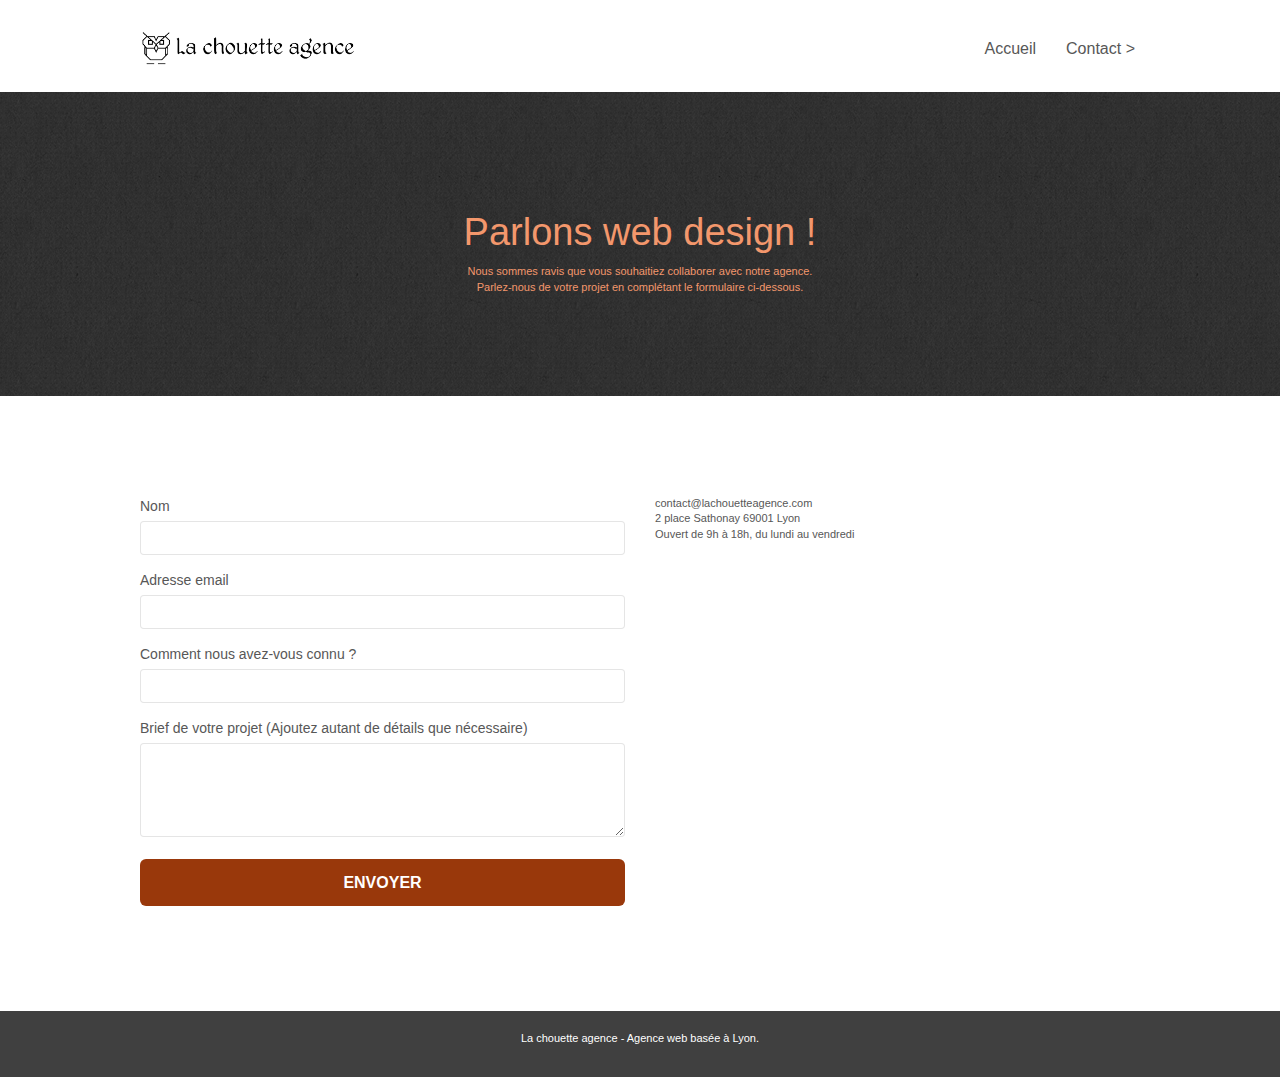
<file: page2.html>
<!doctype html>
<html lang="fr">
<head>
    <meta charset="utf-8">
    <meta name="keywords" content="seo, google, site web, site internet, agence design paris, agence design, agence design,agence design,agence design,agence design,agence design,agence design,agence design,agence design">
    <meta name="description" content="La chouette agence est une agence web design qui aide les entreprises à devenir attractives et visibles sur internet">
    <meta name="viewport" content="width=device-width, initial-scale=1.0, viewport-fit=cover">
    <link rel="shortcut icon" type="image/png" href="favicon.jpg">
    
	<link rel="stylesheet" type="text/css" href="./css/bootstrap.css">
	<link rel="stylesheet" type="text/css" href="style.css">
	<link rel="stylesheet" type="text/css" href="./css/font-awesome.css">
	<link rel="stylesheet" type="text/css" href="./css/et-line.css">
	
    
	<script defer src="./js/jquery-2.1.0.js"></script>
	<script defer src="./js/bootstrap.js"></script>
	<script defer src="./js/blocs.js"></script>
	<script defer src="./js/jqBootstrapValidation.js"></script>
	<script defer src="./js/formHandler.js"></script>
    <title>Contact</title>

    
<!-- Analytics -->
 
<!-- Analytics END -->
    
</head>
<body>
<!-- Principal conteneur -->
<div class="page-container">
    
<!-- bloc-0 -->
<div class="bloc bgc-white l-bloc " id="bloc-0">
	<div class="container bloc-sm">
		<nav class="navbar row">
			<div class="navbar-header">
				<a class="navbar-brand" href="index.html"><img src="img/la-chouette-agence.png" alt="atlanta web design logo" height="40" /></a>
			</div>
			<div class="collapse navbar-collapse navbar-1 special-dropdown-nav">
				<ul class="site-navigation nav navbar-nav">
					<li>
						<a href="index.html">Accueil</a>
					</li>
					<li>
					</li>
					<li>
						<a href="page2.html">Contact &gt;</a>
					</li>
				</ul>
			</div>
		</nav>
	</div>
</div>
<!-- bloc-0 END -->

<!-- bloc-6 -->
<div class="bloc bg-dots-bg bg-repeat bgc-atomic-tangerine d-bloc bloc-bg-texture texture-paper" id="bloc-6">
	<div class="container bloc-lg">
		<div class="row">
			<div class="col-sm-12">
				<h1 class="text-center hero-bloc-text tc-white">
					Parlons web design !
				</h1>
				<p class="text-center mg-lg tc-white tight-width-whitespace">
					Nous sommes ravis que vous souhaitiez collaborer avec notre agence.<br>
					Parlez-nous de votre projet en complétant le formulaire ci-dessous.
				</p>
			</div>
		</div>
	</div>
</div>
<!-- bloc-6 END -->

<!-- bloc-7 -->
<div class="bloc bgc-white l-bloc" id="bloc-7">
	<div class="container bloc-lg">
		<div class="row">
			<div class="col-sm-6">
				<form id="form_1" novalidate success-msg="Your message has been sent." fail-msg="Sorry it seems that our mail server is not responding, Sorry for the inconvenience!">
					<div class="form-group">
						<label for="name">
							Nom
						</label>
						<input id="name" class="form-control" required />
					</div>
					<div class="form-group">
						<label for="email">
							Adresse email
						</label>
						<input id="email" class="form-control" type="email" required />
					</div>
					<div class="form-group">
						<label for="input_504">
							Comment nous avez-vous connu ?
						</label>
						<input class="form-control" type="email" required id="input_504" />
					</div>
					<div class="form-group">
						<label for="message">
							Brief de votre projet (Ajoutez autant de détails que nécessaire)<br>
						</label><textarea id="message" class="form-control" rows="4" cols="50" required></textarea>
					</div> 
					<button class="bloc-button btn btn-lg btn-block cta-hero btn-atomic-tangerine" type="submit">
						Envoyer
					</button>
				</form>
			</div>
			<div class="col-sm-6">
				<p>
					contact@lachouetteagence.com<br>2 place Sathonay 69001 Lyon<br>Ouvert de 9h à 18h, du lundi au vendredi<br>
				</p>
			</div>
		</div>
	</div>
</div>
<!-- bloc-7 END -->

<!-- ScrollToTop Button -->
<a class="bloc-button btn btn-d scrollToTop" onclick="scrollToTarget('1')"><span class="fa fa-chevron-up"></span></a>
<!-- ScrollToTop Button END-->


<!-- Footer - bloc-8 -->
<div class="bloc bgc-atomic-tangerine d-bloc" id="bloc-8">
	<div class="container bloc-sm">
		<div class="row">
			<div class="col-sm-12">
				<p class="text-center white">
					La chouette agence - Agence web basée à Lyon.<br>
				</p>
			</div>
		</div>
	</div>
</div>
<!-- Footer - bloc-8 END -->

</div>
<!-- Principal conteneur END -->
    

</body>
</html>
</file>
<file: style.css>
body {
    margin: 0;
    padding: 0;
    background: #FFF;
    overflow-x: hidden;
    -webkit-font-smoothing: antialiased;
    -moz-osx-font-smoothing: grayscale;
}
.description{
    font-size: 1.5em;
}
.missions{
    font-size: 1.5em;
    font-weight: bold;
    font-style: italic;
    opacity: 0.8;
}
.nom{
    font-size: 1.1em;   
}

.chouette{
    width: 215px;
}

a,
button {
    transition: all .3s ease-in-out;
    outline: none!important;
}

a:hover {
    text-decoration: none;
    cursor: pointer;
}

#page-loading-blocs-notifaction {
    position: fixed;
    top: 0;
    bottom: 0;
    width: 100%;
    z-index: 100000;
    background: #FFFFFF url("img/pageload-spinner.gif") no-repeat center center;
}

.bloc {
    width: 100%;
    clear: both;
    background: 50% 50% no-repeat;
    padding: 0 50px;
    -webkit-background-size: cover;
    -moz-background-size: cover;
    -o-background-size: cover;
    background-size: cover;
    position: relative;
}

.bloc .container {
    padding-left: 0;
    padding-right: 0;
}

.bloc-lg {
    padding: 100px 50px;
}

.bloc-md {
    padding: 50px;
}

.bloc-sm {
    padding: 20px 50px;
}

.bg-center,
.bg-l-edge,
.bg-r-edge,
.bg-t-edge,
.bg-b-edge,
.bg-tl-edge,
.bg-bl-edge,
.bg-tr-edge,
.bg-br-edge,
.bg-repeat {
    -webkit-background-size: auto!important;
    -moz-background-size: auto!important;
    -o-background-size: auto!important;
    background-size: auto!important;
}

.bg-repeat {
    background: repeat;
}

.bg-t-edge {
    background: top no-repeat;
}

.bloc-bg-texture::before {
    content: "";
    background-size: 2px 2px;
    position: absolute;
    top: 0;
    bottom: 0;
    left: 0;
    right: 0;
}

.texture-paper::before {
    background: url("img/texture-paper.png");
    background-size: 280px 280px;
}

.b-parallax {
    background-attachment: fixed;
}

.d-bloc {
    color: rgba(255, 255, 255, .7);
}

.d-bloc button:hover {
    color: rgba(255, 255, 255, .9);
}

.d-bloc .icon-round,
.d-bloc .icon-square,
.d-bloc .icon-rounded,
.d-bloc .icon-semi-rounded-a,
.d-bloc .icon-semi-rounded-b {
    border-color: rgba(255, 255, 255, .9);
}

.d-bloc .divider-h span {
    border-color: rgba(255, 255, 255, .2);
}

.d-bloc .a-btn,
.d-bloc .navbar a,
.d-bloc .navbar-brand,
.d-bloc a .icon-sm,
.d-bloc a .icon-md,
.d-bloc a .icon-lg,
.d-bloc a .icon-xl,
.d-bloc h1 a,
.d-bloc h2 a,
.d-bloc h3 a,
.d-bloc h4 a,
.d-bloc h5 a,
.d-bloc h6 a,
.d-bloc p a {
    color: rgba(255, 255, 255, .6);
}

.d-bloc .a-btn:hover,
.d-bloc .navbar a:hover,
.d-bloc .navbar-brand:hover,
.d-bloc a:hover .icon-sm,
.d-bloc a:hover .icon-md,
.d-bloc a:hover .icon-lg,
.d-bloc a:hover .icon-xl,
.d-bloc h1 a:hover,
.d-bloc h2 a:hover,
.d-bloc h3 a:hover,
.d-bloc h4 a:hover,
.d-bloc h5 a:hover,
.d-bloc h6 a:hover,
.d-bloc p a:hover {
    color: rgba(255, 255, 255, 1);
}

.d-bloc .navbar-toggle .icon-bar {
    background: rgba(255, 255, 255, 1);
}

.d-bloc .btn-wire,
.d-bloc .btn-wire:hover {
    color: rgba(255, 255, 255, 1);
    border-color: rgba(255, 255, 255, 1);
}

.d-bloc .panel {
    color: rgba(0, 0, 0, .5);
}

.d-bloc .panel button:hover {
    color: rgba(0, 0, 0, .7);
}

.d-bloc .panel icon {
    border-color: rgba(0, 0, 0, .7);
}

.d-bloc .panel .divider-h span {
    border-color: rgba(0, 0, 0, .1);
}

.d-bloc .panel .a-btn {
    color: rgba(0, 0, 0, .6);
}

.d-bloc .panel .a-btn:hover {
    color: rgba(0, 0, 0, 1);
}

.d-bloc .panel .btn-wire,
.d-bloc .panel .btn-wire:hover {
    color: rgba(0, 0, 0, .7);
    border-color: rgba(0, 0, 0, .3);
}

.d-bloc .panel,
.l-bloc {
    color: rgba(0, 0, 0, .5);
}

.d-bloc .panel button:hover,
.l-bloc button:hover {
    color: rgba(0, 0, 0, .7);
}

.l-bloc .icon-round,
.l-bloc .icon-square,
.l-bloc .icon-rounded,
.l-bloc .icon-semi-rounded-a,
.l-bloc .icon-semi-rounded-b {
    border-color: rgba(0, 0, 0, .7);
}

.d-bloc .panel .divider-h span,
.l-bloc .divider-h span {
    border-color: rgba(0, 0, 0, .1);
}

.d-bloc .panel .a-btn,
.l-bloc .a-btn,
.l-bloc .navbar a,
.l-bloc .navbar-brand,
.l-bloc a .icon-sm,
.l-bloc a .icon-md,
.l-bloc a .icon-lg,
.l-bloc a .icon-xl,
.l-bloc h1 a,
.l-bloc h2 a,
.l-bloc h3 a,
.l-bloc h4 a,
.l-bloc h5 a,
.l-bloc h6 a,
.l-bloc p a {
    color: rgba(0, 0, 0, .6);
}

.d-bloc .panel .a-btn:hover,
.l-bloc .a-btn:hover,
.l-bloc .navbar a:hover,
.l-bloc .navbar-brand:hover,
.l-bloc a:hover .icon-sm,
.l-bloc a:hover .icon-md,
.l-bloc a:hover .icon-lg,
.l-bloc a:hover .icon-xl,
.l-bloc h1 a:hover,
.l-bloc h2 a:hover,
.l-bloc h3 a:hover,
.l-bloc h4 a:hover,
.l-bloc h5 a:hover,
.l-bloc h6 a:hover,
.l-bloc p a:hover {
    color: rgba(0, 0, 0, 1);
}

.l-bloc .navbar-toggle .icon-bar {
    color: rgba(0, 0, 0, .6);
}

.d-bloc .panel .btn-wire,
.d-bloc .panel .btn-wire:hover,
.l-bloc .btn-wire,
.l-bloc .btn-wire:hover {
    color: rgba(0, 0, 0, .7);
    border-color: rgba(0, 0, 0, .3);
}

.voffset {
    margin-top: 30px;
}

.voffset-lg {
    margin-top: 80px;
}

.row-no-gutters {
    margin-right: 0;
    margin-left: 0;
}

.row.row-no-gutters > [class^="col-"],
.row.row-no-gutters > [class*=" col-"] {
    padding-right: 0;
    padding-left: 0;
}

#bloc-1-hero h1 {
    font-size: 32px;
}

.navbar {
    margin-bottom: 0;
    z-index: 1;
}

.navbar-brand {
    height: auto;
    padding: 3px 15px;
    font-size: 25px;
    font-weight: normal;
    font-weight: 600;
    line-height: 44px;
}

.navbar-brand img {
    max-height: 200px;
    margin: 0 5px 0 0;
    display: inline;
}

.navbar-brand img[src$=svg] {
    min-width: 100px;
}

.nav-center .navbar-brand img {
    margin: 0;
}

.navbar .nav {
    padding-top: 2px;
    margin-right: -16px;
    float: right;
    z-index: 1;
}

.nav > li {
    float: left;
    margin-top: 4px;
    font-size: 16px;
}

.navbar-nav .open .dropdown-menu > li > a {
    text-align: inherit;
}

.nav > li a:hover,
.nav > li a:focus {
    background: transparent;
}

.navbar-toggle {
    margin: 10px 10px 0 0;
    border: 0px;
}

.navbar-toggle:hover {
    background: transparent!important;
}

.navbar-toggle .icon-bar {
    background-color: rgba(0, 0, 0, .5);
    width: 26px;
}

.nav-invert .navbar .nav {
    float: left;
}

.nav-invert .navbar-header,
.nav-invert .navbar-brand {
    float: right;
    position: relative;
    z-index: 2;
}

@media (min-width: 768px) {
    .site-navigation {
        position: absolute;
        top: 50%;
        right: 20px;
        transform: translate(0, -50%);
        -webkit-transform: translateY(-50%);
    }
    .nav > li .dropdown-menu a,
    .nav > li .dropdown-menu a:hover {
        color: #484848;
    }
    .nav-invert .site-navigation {
        left: 0;
        right: 0;
    }
    .nav-center {
        text-align: center;
    }
    .nav-center .navbar-header {
        width: 100%;
    }
    .nav-center .navbar-header,
    .nav-center .navbar-brand,
    .nav-center .nav > li {
        float: none;
        display: inline-block;
    }
    .nav-center .site-navigation {
        position: relative;
        width: 100%;
        right: 0;
        margin-right: 0px;
        margin-top: 20px;
    }
    .nav-center.mini-nav .navbar-toggle {
        float: none;
        margin: 10px auto 0;
    }
}

.nav > li > .dropdown a {
    background: none!important;
    display: block;
    padding: 14px 15px;
}

nav .caret {
    margin: 0 5px;
}

.dropdown-menu .dropdown-menu {
    top: -8px;
    left: 100%;
}

.dropdown-menu .dropmenu-flow-right {
    top: 100%;
    left: 0;
    margin-left: -1px;
    border-top-left-radius: 0;
    border-top-right-radius: 0;
}

.dropdown-menu .dropdown span {
    border: 4px solid black;
    border-top-color: transparent;
    border-right-color: transparent;
    border-bottom-color: transparent;
    margin: 6px -5px 0 0!important;
    float: right;
}

.mg-md {
    margin-top: 10px;
    margin-bottom: 20px;
}

.mg-lg {
    margin-top: 10px;
    margin-bottom: 40px;
}

.btn {
    margin: 0 5px 5px 0;
}

.btn.pull-right {
    margin: 0 0 5px 5px;
}

.btn-d,
.btn-d:hover,
.btn-d:focus {
    color: #FFF;
    background: rgba(0, 0, 0, .3);
}

button {
    outline: none!important;
}

.btn-rd {
    border-radius: 40px;
}

.btn-clean {
    border: 1px solid rgba(0, 0, 0, .08);
    border-bottom-color: rgba(0, 0, 0, .1);
    text-shadow: 0 1px 0 rgba(0, 0, 1, .1);
    box-shadow: 0 1px 3px rgba(0, 0, 1, .25), inset 0 1px 0 0 rgba(255, 255, 255, .15);
}

.icon-md {
    font-size: 30px!important;
}

.icon-lg {
    font-size: 60px!important;
}

.sm-shadow {
    text-shadow: 0 1px 2px rgba(0, 0, 0, .3);
}

.panel-sq,
.panel-sq .panel-heading,
.panel-sq .panel-footer {
    border-radius: 0;
}

.panel-rd {
    border-radius: 30px;
}

.panel-rd .panel-heading {
    border-radius: 29px 29px 0 0;
}

.panel-rd .panel-footer {
    border-radius: 0 0 29px 29px;
}

.form-control {
    border-color: rgba(0, 0, 0, .1);
    box-shadow: none;
}

.scrollToTop {
    width: 40px;
    height: 40px;
    position: fixed;
    bottom: 20px;
    right: 20px;
    opacity: 0;
    z-index: 500;
    transition: all .3s ease-in-out;
}

.scrollToTop span {
    margin-top: 6px;
}

.showScrollTop {
    font-size: 14px;
    opacity: 1;
}

a[data-lightbox] {
    position: relative;
    display: block;
    text-align: center;
}

a[data-lightbox]:hover::before {
    content: "+";
    font-family: "HelveticaNeue-Light", "Helvetica Neue Light", "Helvetica Neue", Helvetica, Arial;
    font-size: 32px;
    width: 50px;
    height: 50px;
    margin-left: -25px;
    border-radius: 50%;
    background: rgba(0, 0, 0, .6);
    color: #FFF;
    font-weight: 100;
    z-index: 1;
    position: absolute;
    top: 50%;
    transform: translateY(-50%);
    -webkit-transform: translateY(-50%);
}

a[data-lightbox]:hover img {
    opacity: 0.6;
    -webkit-animation-fill-mode: none;
    animation-fill-mode: none;
}

#lightbox-modal {
    display: flex;
    align-items: center;
}

#lightbox-modal .modal-dialog {
    width: 90%;
    max-width: 900px;
    margin: 0 auto 0;
}

#lightbox-modal .modal-dialog img {
    max-height: 90vh;
    margin: 0 auto;
}

.lightbox-caption {
    padding: 20px;
    color: #FFF;
    background: rgba(0, 0, 0, .5);
    position: absolute;
    left: 15px;
    right: 15px;
    bottom: 5px;
}

.close-lightbox {
    color: #FFF;
    font-size: 30px;
    position: absolute;
    top: 20px;
    right: 20px;
    z-index: 20;
    background: rgba(0, 0, 0, .5);
    border: none;
    line-height: 30px;
    padding: 0 9px 5px;
    opacity: 0.3;
}

.close-lightbox:hover,
.next-lightbox:hover,
.prev-lightbox:hover {
    opacity: 1.0;
    color: #FFF;
}

.next-lightbox,
.prev-lightbox {
    font-size: 20px;
    color: rgba(255, 255, 255, .9);
    background: rgba(0, 0, 0, .5);
    transition: all .2s ease-in-out;
    position: absolute;
    top: 45%;
    z-index: 1;
    opacity: 0.4;
}

.next-lightbox {
    padding: 6px 8px 1px 13px;
    right: 25px;
}

.prev-lightbox {
    padding: 6px 13px 1px 10px;
    left: 25px;
}

.snapshot-lb .modal-body {
    padding-bottom: 45px;
}

.snapshot-lb .lightbox-caption {
    padding: 0;
    color: rgba(0, 0, 0, .5);
    background: none;
}

h1,
h2,
h3,
h4,
h5,
h6,
p,
label,
.btn,
a {
    font-family: "helvetica";
    font-weight: 400;
    color: #575757!important;
}

.container {
    max-width: 1000px;
}

.hero-bloc-text {
    font-size: 38px;
}

.hero-bloc-text-sub {
    font-size: 36px;
}

.statement-bloc-text {
    line-height: 26px;
    font-style: italic;
    font-size: 20px;
    text-align: center;
    font-weight: lighter;
    max-width: 520px;
    margin: auto auto auto auto;
}

p {
    font-size: 11px;
}

.tight-width-whitespace {
    max-width: 600px;
    margin: auto auto auto auto;
}

.h1 {
    font-size: 20px;
    font-family: "Open Sans";
}

.cta-hero {
    margin-top: 22px;
    color: #FFFFFF!important;
    text-transform: uppercase;
    padding: 12px 28px 12px 28px;
    font-size: 16px;
    font-weight: 700;
}

.social {
    max-width: 400px;
    margin: auto auto auto auto;
}

h2 {
    font-size: 22px;
    line-height: 1.4em;
}

h3 {
    font-size: 15px;
    text-transform: uppercase;
    font-weight: 700;
    color: #333333!important;
}

.med-width-whitespace {
    max-width: 800px;
    margin: auto auto auto auto;
    box-shadow: 0px 0px 0px #000000;
}

h1 {
    color: #333333!important;
}

h4 {
    color: #333333!important;
}

.icons {
    margin-bottom: 14px;
    margin-top: 24px;
}

.white {
    color: #FFFFFF!important;
}

.portfolio-thumb {
    margin-bottom: 24px;
}

.portfolio-row {
    margin-bottom: 44px;
    margin-top: 50px;
}

.avatar {
    box-shadow: 0px 4px 9px rgba(0, 0, 0, 0.3);
}

.black-background {
    background-color: rgba(165, 147, 99, 0.7);
    padding: 40px 40px 40px 40px;
}

.bold-link {
    font-weight: 900;
    text-decoration: underline!important;
}

.bgc-white {
    background-color: #FFFFFF;
}

.bgc-dark-slate-blue {
    background-color: #364577;
}

.bgc-atomic-tangerine {
    background-color: #404040;
}

.tc-white {
    color: #F3976C!important;
}

.btn-atomic-tangerine {
    background: #99380B;
    color: #FFFFFF!important;
}

.btn-atomic-tangerine:hover {
    background: #c27956!important;
    color: #FFFFFF!important;
}

.ltc-white {
    color: #FFFFFF!important;
}

.ltc-white:hover {
    color: #cccccc!important;
}

.ltc-atomic-tangerine {
    color: #F3976C!important;
}

.ltc-atomic-tangerine:hover {
    color: #c27956!important;
}

.icon-dark-slate-blue {
    color: #364577!important;
    border-color: #364577!important;
}

.bg-dots-bg {
    background-image: url("img/dots-bg.png");
}

.bg-lines-h2-bg {
    background-image: url("img/lines-h2-bg.png");
}

.bg-banniere {
    background-image: url("img/la-chouette-agence-banniere.jpg");
}

.bg-presentation {
    background-image: url("img/image-de-presentation.bmp");
}

@media (max-width: 1024px) {
    .bloc {
        padding-left: 20px;
        padding-right: 20px;
    }
    .bloc.full-width-bloc,
    .bloc-tile-2.full-width-bloc .container,
    .bloc-tile-3.full-width-bloc .container,
    .bloc-tile-4.full-width-bloc .container {
        padding-left: 0;
        padding-right: 0;
    }
}

@media (max-width: 992px) and (min-width: 768px) {
    .navbar .nav {
        max-width: 80%
    }
    .nav-center.navbar .nav {
        max-width: 100%
    }
}

@media only screen and (min-device-width: 768px) and (max-device-width: 1024px) and (orientation: landscape) {
    .b-parallax {
        background-attachment: scroll;
    }
}

@media only screen and (min-device-width: 1024px) and (max-device-width: 1366px) and (-webkit-min-device-pixel-ratio: 1.5) {
    .b-parallax {
        background-attachment: scroll;
    }
}

@media (max-width: 991px) {
    .container {
        width: 100%;
    }
    .b-parallax {
        background-attachment: scroll;
    }
    .page-container,
    #hero-bloc {
        overflow-x: hidden;
        position: relative;
    }
    .bloc {
        padding-left: constant(safe-area-inset-left);
        padding-right: constant(safe-area-inset-right);
    }
    .bloc-group,
    .bloc-group .bloc {
        display: block;
        width: 100%;
    }
    .bloc-fill-screen .fill-bloc-top-edge,
    .bloc-fill-screen .fill-bloc-bottom-edge {
        padding: 0 20px;
        padding-left: constant(safe-area-inset-left);
        padding-right: constant(safe-area-inset-right);
    }
}

@media (max-width: 767px) {
    .page-container {
        overflow-x: hidden;
        position: relative;
    }
    h1,
    h2,
    h3,
    h4,
    h5,
    h6,
    p,
    #disqus_thread {
        padding-left: 10px!important;
        padding-right: 10px!important;
    }
    .b-parallax {
        background-attachment: scroll;
    }
    .navbar .nav {
        padding-top: 0;
        border-top: 1px solid rgba(0, 0, 0, .2);
        float: none!important;
    }
    .navbar.row {
        margin-left: 0;
        margin-right: 0;
    }
    .site-navigation {
        position: inherit;
        transform: none;
        -webkit-transform: none;
        -ms-transform: none;
    }
    .nav > li {
        margin-top: 0;
        border-bottom: 1px solid rgba(0, 0, 0, .1);
        background: rgba(0, 0, 0, .05);
        text-align: left;
        padding-left: 15px;
        width: 100%;
    }
    .nav > li:hover {
        background: rgba(0, 0, 0, .08);
    }
    .dropdown .dropdown a .caret {
        float: none;
        margin: 5px 0 0 10px!important;
        border: 4px solid black;
        border-bottom-color: transparent;
        border-right-color: transparent;
        border-left-color: transparent;
    }
    #hero-bloc .navbar .nav {
        background: rgba(0, 0, 0, .8);
    }
    #hero-bloc .navbar .nav a {
        color: rgba(255, 255, 255, .6);
    }
    .hero {
        padding: 50px 0;
    }
    .hero-nav {
        left: -1px;
        right: -1px;
    }
    .navbar-collapse {
        padding: 0;
        overflow-x: hidden;
        -webkit-box-shadow: none;
        box-shadow: none;
    }
    .navbar-brand img {
        max-height: 40px;
        width: auto;
    }
    .nav-invert .navbar-header {
        float: none;
        width: 100%;
    }
    .nav-invert .navbar-toggle {
        float: left;
        margin-left: 10px;
    }
    .bloc {
        padding-left: 0;
        padding-right: 0;
    }
    .bloc-xxl,
    .bloc-xl,
    .bloc-lg {
        padding: 40px 0;
    }
    .bloc-sm,
    .bloc-md {
        padding-left: 0;
        padding-right: 0;
    }
    .bloc-tile-2 .container,
    .bloc-tile-3 .container,
    .bloc-tile-4 .container,
    .bloc-fill-screen .fill-bloc-top-edge,
    .bloc-fill-screen .fill-bloc-bottom-edge {
        padding-left: 0;
        padding-right: 0;
    }
    .a-block {
        padding: 0 10px;
    }
    .btn-dwn {
        display: none;
    }
    .voffset {
        margin-top: 5px;
    }
    .voffset-md {
        margin-top: 20px;
    }
    .voffset-lg {
        margin-top: 30px;
    }
    form {
        padding: 5px;
    }
    .close-lightbox {
        display: inline-block;
    }
    .blocsapp-device-iphone5 {
        background-size: 216px 425px;
        padding-top: 60px;
        width: 216px;
        height: 425px;
    }
    .blocsapp-device-iphone5 img {
        width: 180px;
        height: 320px;
    }
}

@media (max-width: 400px) {
    .bloc {
        padding-left: 0;
        padding-right: 0;
    }
}

@media (max-width: 767px) {
    .bloc-mob-center-text {
        text-align: center;
    }
}
</file>
<file: css/et-line.css>
@font-face {
    font-family: et-line;
    src: url(../fonts/et-line.eot);
    src: url(../fonts/et-line.eot?#iefix) format('embedded-opentype'), url(../fonts/et-line.woff) format('woff'), url(../fonts/et-line.ttf) format('truetype'), url(../fonts/et-line.svg#et-line) format('svg');
    font-weight: 400;
    font-style: normal
}

.et-icon-adjustments,
.et-icon-alarmclock,
.et-icon-anchor,
.et-icon-aperture,
.et-icon-attachment,
.et-icon-bargraph,
.et-icon-basket,
.et-icon-beaker,
.et-icon-bike,
.et-icon-book-open,
.et-icon-briefcase,
.et-icon-browser,
.et-icon-calendar,
.et-icon-camera,
.et-icon-caution,
.et-icon-chat,
.et-icon-circle-compass,
.et-icon-clipboard,
.et-icon-clock,
.et-icon-cloud,
.et-icon-compass,
.et-icon-desktop,
.et-icon-dial,
.et-icon-document,
.et-icon-documents,
.et-icon-download,
.et-icon-dribbble,
.et-icon-edit,
.et-icon-envelope,
.et-icon-expand,
.et-icon-facebook,
.et-icon-flag,
.et-icon-focus,
.et-icon-gears,
.et-icon-genius,
.et-icon-gift,
.et-icon-global,
.et-icon-globe,
.et-icon-googleplus,
.et-icon-grid,
.et-icon-happy,
.et-icon-hazardous,
.et-icon-heart,
.et-icon-hotairballoon,
.et-icon-hourglass,
.et-icon-key,
.et-icon-laptop,
.et-icon-layers,
.et-icon-lifesaver,
.et-icon-lightbulb,
.et-icon-linegraph,
.et-icon-linkedin,
.et-icon-lock,
.et-icon-magnifying-glass,
.et-icon-map,
.et-icon-map-pin,
.et-icon-megaphone,
.et-icon-mic,
.et-icon-mobile,
.et-icon-newspaper,
.et-icon-notebook,
.et-icon-paintbrush,
.et-icon-paperclip,
.et-icon-pencil,
.et-icon-phone,
.et-icon-picture,
.et-icon-pictures,
.et-icon-piechart,
.et-icon-presentation,
.et-icon-pricetags,
.et-icon-printer,
.et-icon-profile-female,
.et-icon-profile-male,
.et-icon-puzzle,
.et-icon-quote,
.et-icon-recycle,
.et-icon-refresh,
.et-icon-ribbon,
.et-icon-rss,
.et-icon-sad,
.et-icon-scissors,
.et-icon-scope,
.et-icon-search,
.et-icon-shield,
.et-icon-speedometer,
.et-icon-strategy,
.et-icon-streetsign,
.et-icon-tablet,
.et-icon-target,
.et-icon-telescope,
.et-icon-toolbox,
.et-icon-tools,
.et-icon-tools-2,
.et-icon-trophy,
.et-icon-tumblr,
.et-icon-twitter,
.et-icon-upload,
.et-icon-video,
.et-icon-wallet,
.et-icon-wine {
    font-family: et-line;
    speak: none;
    font-style: normal;
    font-weight: 400;
    font-variant: normal;
    text-transform: none;
    line-height: 1;
    -webkit-font-smoothing: antialiased;
    -moz-osx-font-smoothing: grayscale;
    display: inline-block
}

.et-icon-mobile:before {
    content: "\e000"
}

.et-icon-laptop:before {
    content: "\e001"
}

.et-icon-desktop:before {
    content: "\e002"
}

.et-icon-tablet:before {
    content: "\e003"
}

.et-icon-phone:before {
    content: "\e004"
}

.et-icon-document:before {
    content: "\e005"
}

.et-icon-documents:before {
    content: "\e006"
}

.et-icon-search:before {
    content: "\e007"
}

.et-icon-clipboard:before {
    content: "\e008"
}

.et-icon-newspaper:before {
    content: "\e009"
}

.et-icon-notebook:before {
    content: "\e00a"
}

.et-icon-book-open:before {
    content: "\e00b"
}

.et-icon-browser:before {
    content: "\e00c"
}

.et-icon-calendar:before {
    content: "\e00d"
}

.et-icon-presentation:before {
    content: "\e00e"
}

.et-icon-picture:before {
    content: "\e00f"
}

.et-icon-pictures:before {
    content: "\e010"
}

.et-icon-video:before {
    content: "\e011"
}

.et-icon-camera:before {
    content: "\e012"
}

.et-icon-printer:before {
    content: "\e013"
}

.et-icon-toolbox:before {
    content: "\e014"
}

.et-icon-briefcase:before {
    content: "\e015"
}

.et-icon-wallet:before {
    content: "\e016"
}

.et-icon-gift:before {
    content: "\e017"
}

.et-icon-bargraph:before {
    content: "\e018"
}

.et-icon-grid:before {
    content: "\e019"
}

.et-icon-expand:before {
    content: "\e01a"
}

.et-icon-focus:before {
    content: "\e01b"
}

.et-icon-edit:before {
    content: "\e01c"
}

.et-icon-adjustments:before {
    content: "\e01d"
}

.et-icon-ribbon:before {
    content: "\e01e"
}

.et-icon-hourglass:before {
    content: "\e01f"
}

.et-icon-lock:before {
    content: "\e020"
}

.et-icon-megaphone:before {
    content: "\e021"
}

.et-icon-shield:before {
    content: "\e022"
}

.et-icon-trophy:before {
    content: "\e023"
}

.et-icon-flag:before {
    content: "\e024"
}

.et-icon-map:before {
    content: "\e025"
}

.et-icon-puzzle:before {
    content: "\e026"
}

.et-icon-basket:before {
    content: "\e027"
}

.et-icon-envelope:before {
    content: "\e028"
}

.et-icon-streetsign:before {
    content: "\e029"
}

.et-icon-telescope:before {
    content: "\e02a"
}

.et-icon-gears:before {
    content: "\e02b"
}

.et-icon-key:before {
    content: "\e02c"
}

.et-icon-paperclip:before {
    content: "\e02d"
}

.et-icon-attachment:before {
    content: "\e02e"
}

.et-icon-pricetags:before {
    content: "\e02f"
}

.et-icon-lightbulb:before {
    content: "\e030"
}

.et-icon-layers:before {
    content: "\e031"
}

.et-icon-pencil:before {
    content: "\e032"
}

.et-icon-tools:before {
    content: "\e033"
}

.et-icon-tools-2:before {
    content: "\e034"
}

.et-icon-scissors:before {
    content: "\e035"
}

.et-icon-paintbrush:before {
    content: "\e036"
}

.et-icon-magnifying-glass:before {
    content: "\e037"
}

.et-icon-circle-compass:before {
    content: "\e038"
}

.et-icon-linegraph:before {
    content: "\e039"
}

.et-icon-mic:before {
    content: "\e03a"
}

.et-icon-strategy:before {
    content: "\e03b"
}

.et-icon-beaker:before {
    content: "\e03c"
}

.et-icon-caution:before {
    content: "\e03d"
}

.et-icon-recycle:before {
    content: "\e03e"
}

.et-icon-anchor:before {
    content: "\e03f"
}

.et-icon-profile-male:before {
    content: "\e040"
}

.et-icon-profile-female:before {
    content: "\e041"
}

.et-icon-bike:before {
    content: "\e042"
}

.et-icon-wine:before {
    content: "\e043"
}

.et-icon-hotairballoon:before {
    content: "\e044"
}

.et-icon-globe:before {
    content: "\e045"
}

.et-icon-genius:before {
    content: "\e046"
}

.et-icon-map-pin:before {
    content: "\e047"
}

.et-icon-dial:before {
    content: "\e048"
}

.et-icon-chat:before {
    content: "\e049"
}

.et-icon-heart:before {
    content: "\e04a"
}

.et-icon-cloud:before {
    content: "\e04b"
}

.et-icon-upload:before {
    content: "\e04c"
}

.et-icon-download:before {
    content: "\e04d"
}

.et-icon-target:before {
    content: "\e04e"
}

.et-icon-hazardous:before {
    content: "\e04f"
}

.et-icon-piechart:before {
    content: "\e050"
}

.et-icon-speedometer:before {
    content: "\e051"
}

.et-icon-global:before {
    content: "\e052"
}

.et-icon-compass:before {
    content: "\e053"
}

.et-icon-lifesaver:before {
    content: "\e054"
}

.et-icon-clock:before {
    content: "\e055"
}

.et-icon-aperture:before {
    content: "\e056"
}

.et-icon-quote:before {
    content: "\e057"
}

.et-icon-scope:before {
    content: "\e058"
}

.et-icon-alarmclock:before {
    content: "\e059"
}

.et-icon-refresh:before {
    content: "\e05a"
}

.et-icon-happy:before {
    content: "\e05b"
}

.et-icon-sad:before {
    content: "\e05c"
}

.et-icon-facebook:before {
    content: "\e05d"
}

.et-icon-twitter:before {
    content: "\e05e"
}

.et-icon-googleplus:before {
    content: "\e05f"
}

.et-icon-rss:before {
    content: "\e060"
}

.et-icon-tumblr:before {
    content: "\e061"
}

.et-icon-linkedin:before {
    content: "\e062"
}

.et-icon-dribbble:before {
    content: "\e063"
}
</file>
